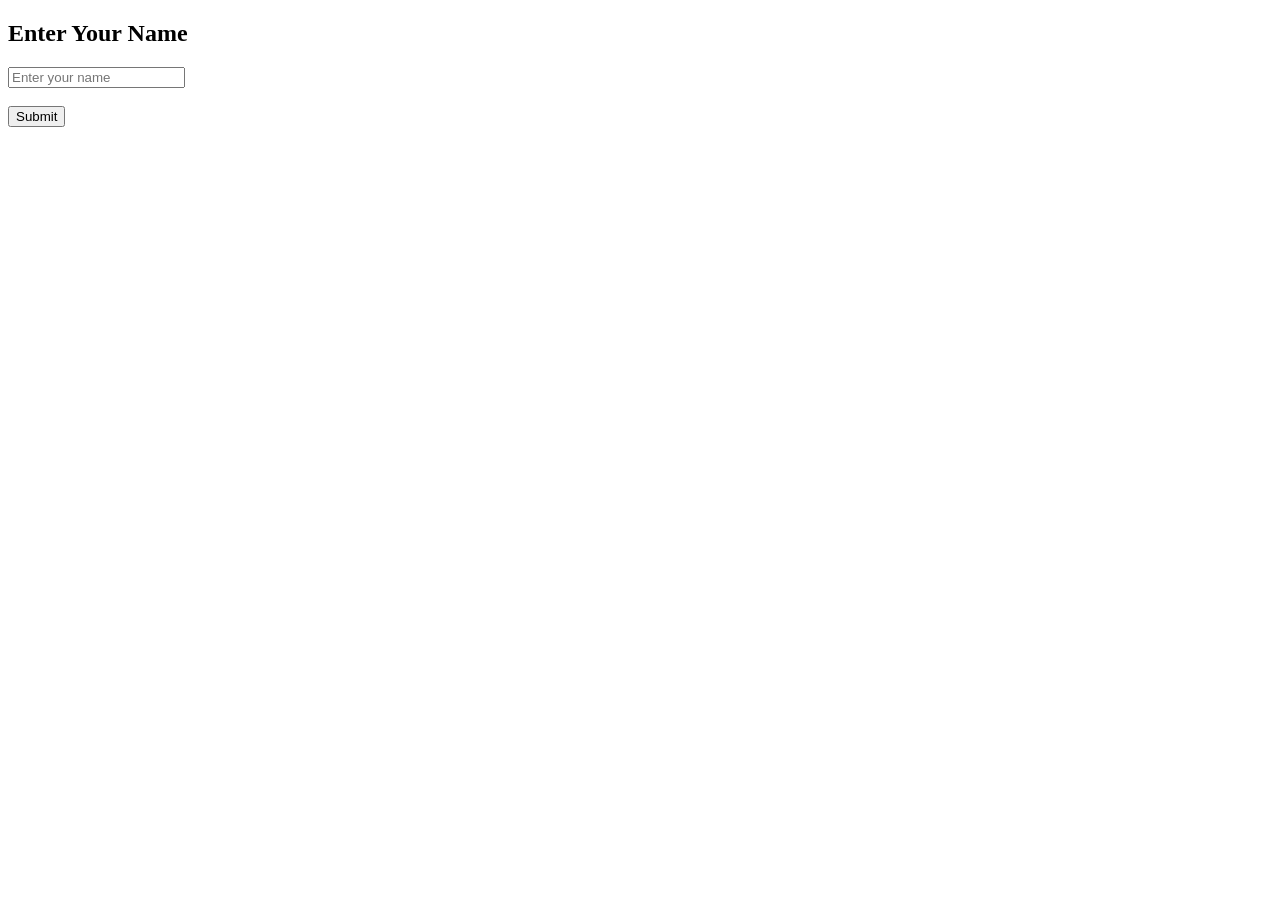
<file: Forms/templates/form.html>
<!DOCTYPE html>
<html>
<head>
    <title>Greeting Form</title>
</head>
<body>

<h2>Enter Your Name</h2>

<form method="POST">

    <input
        type="text"
        name="username"
        placeholder="Enter your name">

    <br><br>

    <button type="submit">
        Submit
    </button>

</form>

</body>
</html>
</file>
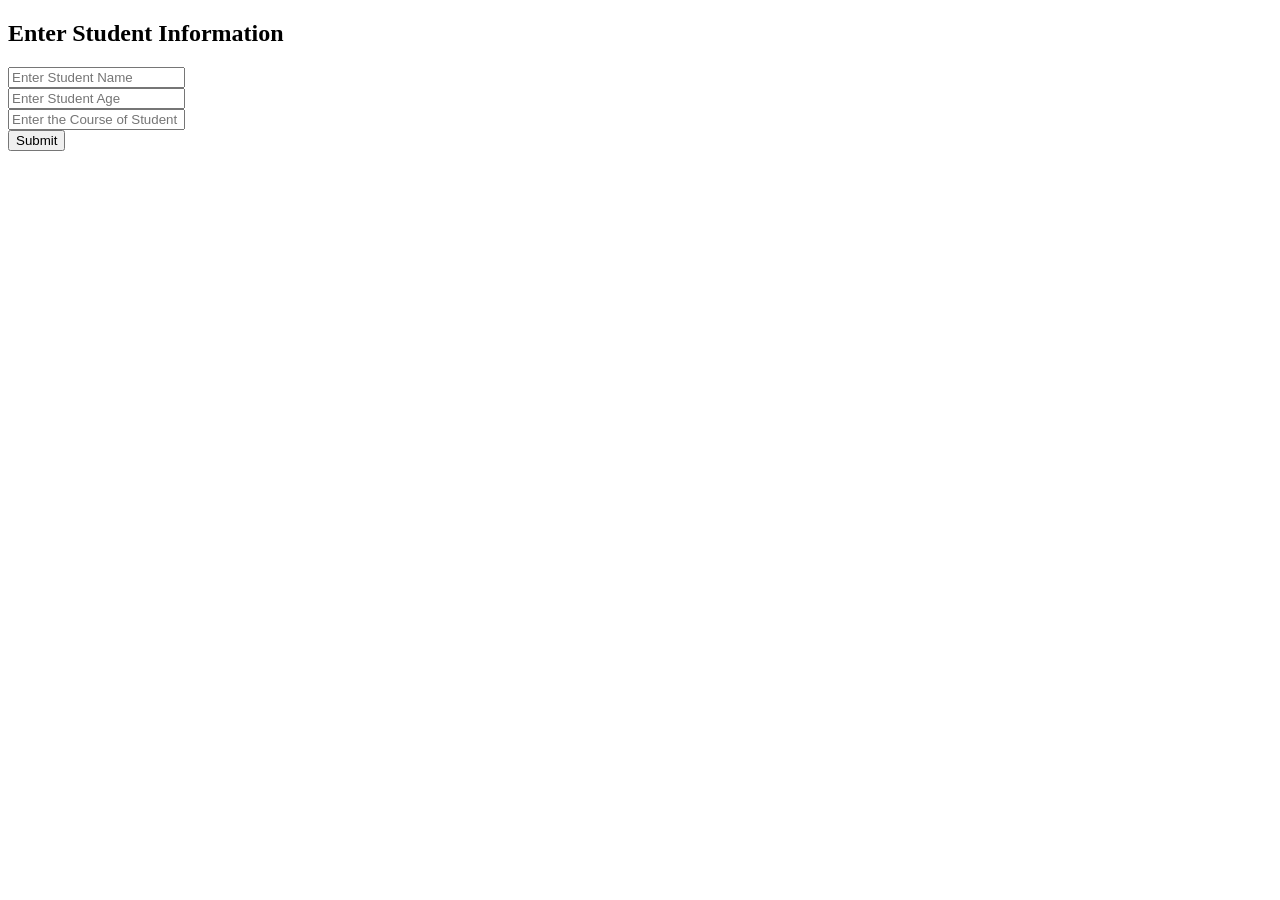
<file: Forms/templates/student.html>
<!DOCTYPE html>
<html>
<head>
    <title>Information Form</title>
</head>
<body>

<h2>Enter Student Information</h2>

<form method="POST">

    <input
        type="text"
        name="name"
        placeholder="Enter Student Name">

    <br>
    <input
        type="number"
        name="age"
        placeholder="Enter Student Age">
    <br>
    <input
        type="text"
        name="course"
        placeholder="Enter the Course of Student">
    <br>
    <button type="submit">
        Submit
    </button>

</form>

</body>
</html>
</file>
